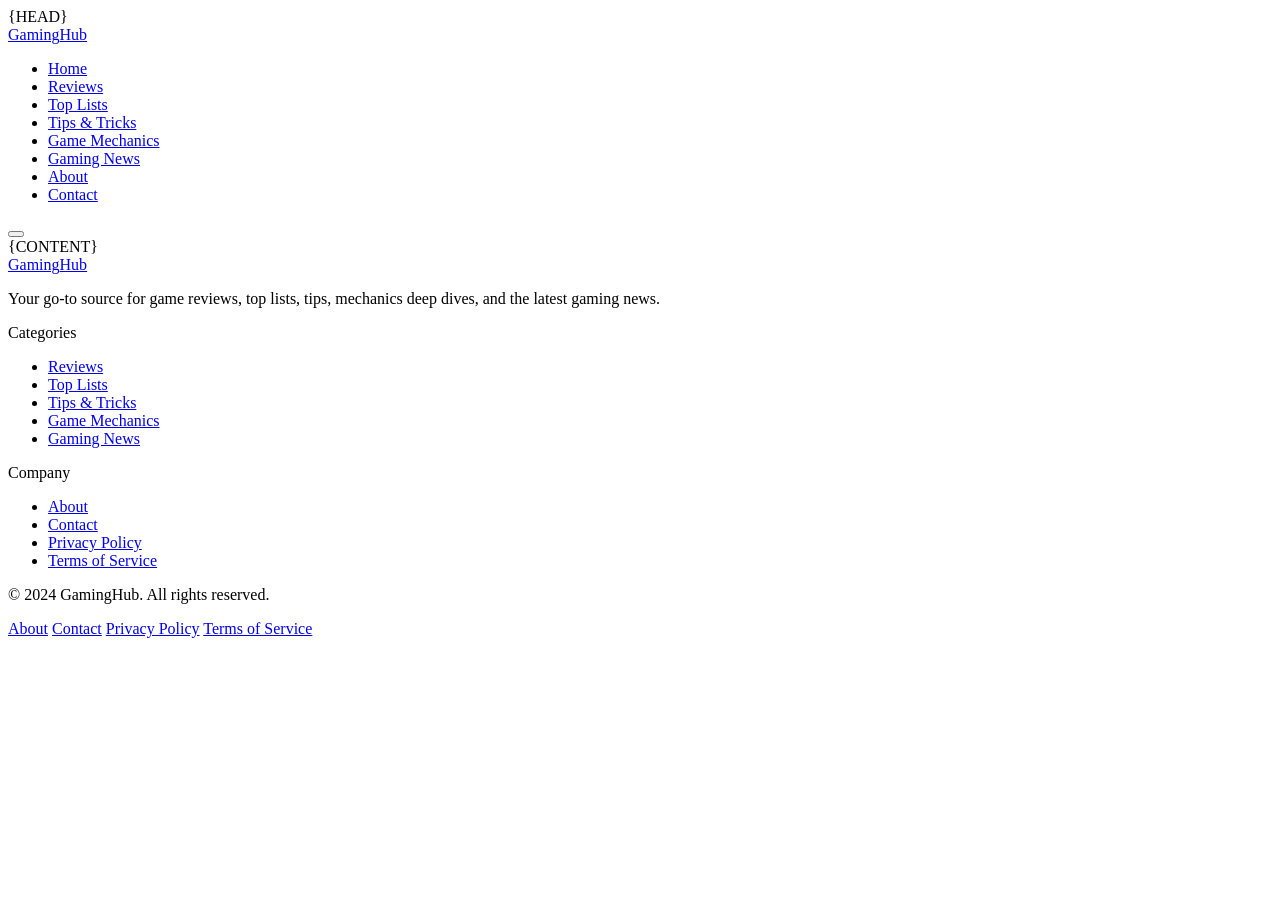
<file: templates/base.html>
<!DOCTYPE html>
<html lang="en">
<head>
{HEAD}
</head>
<body>
  <header class="site-header" id="site-header">
    <div class="container">
      <a href="/index.html" class="site-logo"><span>Gaming</span>Hub</a>
      <nav class="site-nav" aria-label="Primary navigation">
        <ul>
          <li><a href="/index.html">Home</a></li>
          <li><a href="/category/reviews.html">Reviews</a></li>
          <li><a href="/category/top-lists.html">Top Lists</a></li>
          <li><a href="/category/tips-tricks.html">Tips &amp; Tricks</a></li>
          <li><a href="/category/game-mechanics.html">Game Mechanics</a></li>
          <li><a href="/category/gaming-news.html">Gaming News</a></li>
          <li><a href="/about.html">About</a></li>
          <li><a href="/contact.html">Contact</a></li>
        </ul>
      </nav>
      <button class="nav-toggle" aria-label="Toggle navigation" aria-expanded="false" aria-controls="site-header">
        <span></span>
        <span></span>
        <span></span>
      </button>
    </div>
  </header>

  <main id="main-content">
{CONTENT}
  </main>

  <footer class="site-footer">
    <div class="container">
      <div class="footer-inner">
        <div class="footer-brand">
          <a href="/index.html" class="site-logo"><span>Gaming</span>Hub</a>
          <p>Your go-to source for game reviews, top lists, tips, mechanics deep dives, and the latest gaming news.</p>
        </div>
        <div>
          <p class="footer-heading">Categories</p>
          <ul class="footer-links">
            <li><a href="/category/reviews.html">Reviews</a></li>
            <li><a href="/category/top-lists.html">Top Lists</a></li>
            <li><a href="/category/tips-tricks.html">Tips &amp; Tricks</a></li>
            <li><a href="/category/game-mechanics.html">Game Mechanics</a></li>
            <li><a href="/category/gaming-news.html">Gaming News</a></li>
          </ul>
        </div>
        <div>
          <p class="footer-heading">Company</p>
          <ul class="footer-links">
            <li><a href="/about.html">About</a></li>
            <li><a href="/contact.html">Contact</a></li>
            <li><a href="/privacy-policy.html">Privacy Policy</a></li>
            <li><a href="/terms-of-service.html">Terms of Service</a></li>
          </ul>
        </div>
      </div>
      <div class="footer-bottom">
        <p class="footer-copyright">&copy; 2024 GamingHub. All rights reserved.</p>
        <nav class="footer-legal" aria-label="Legal navigation">
          <a href="/about.html">About</a>
          <a href="/contact.html">Contact</a>
          <a href="/privacy-policy.html">Privacy Policy</a>
          <a href="/terms-of-service.html">Terms of Service</a>
        </nav>
      </div>
    </div>
  </footer>

  <script src="/assets/js/main.js" defer></script>
</body>
</html>
</file>
